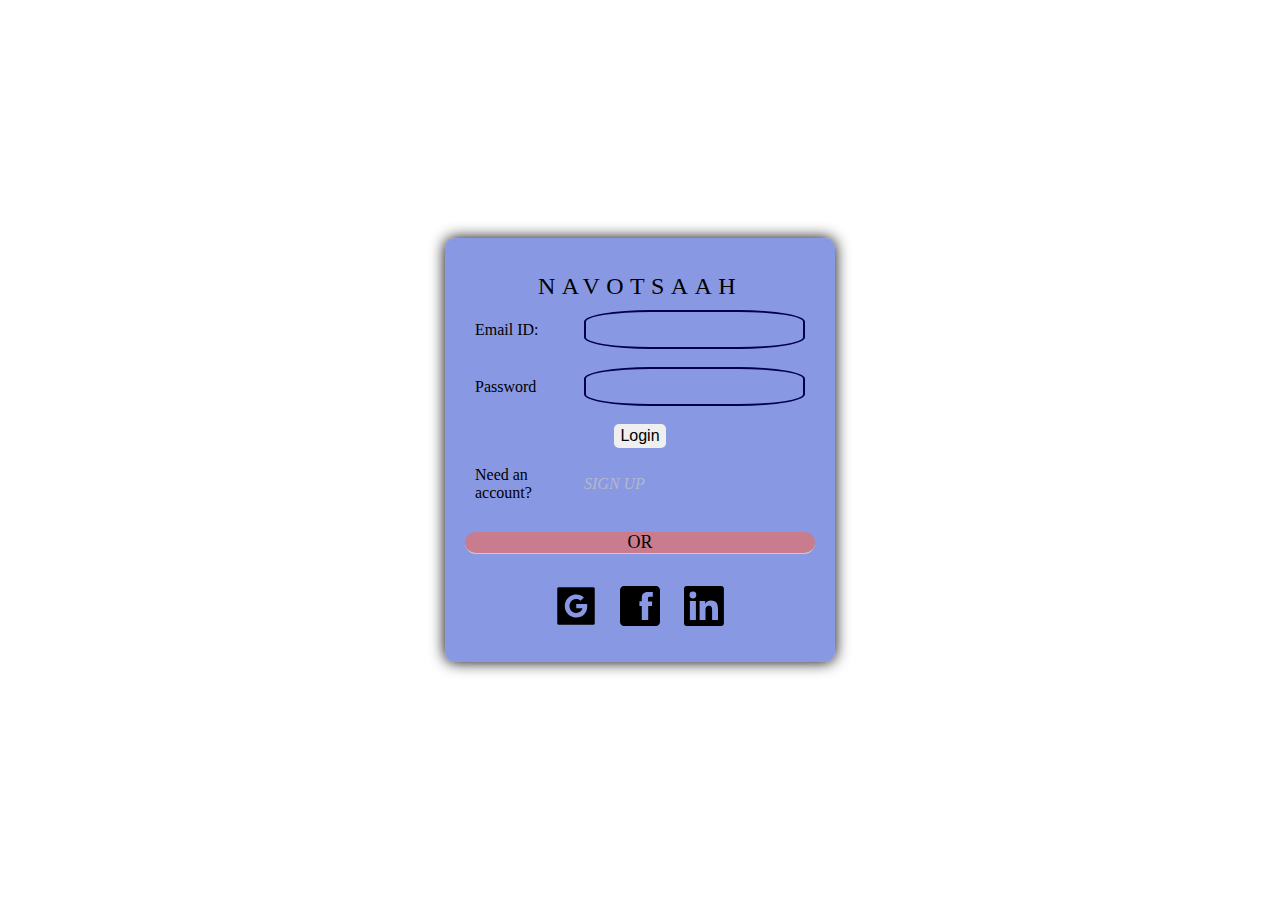
<file: login.html>
<!DOCTYPE html>
<html lang="en">
  <head>
    <meta charset="UTF-8" />
    <meta name="viewport" content="width=device-width, initial-scale=1.0" />
    <link rel="stylesheet" href="login.css" />
    <title>LOGIN...</title>
  </head>
  <body>
    <div class="outerbox">
      <table>
        <caption>NAVOTSAAH</caption>
        <tr>
          <td>
            <label for="email">Email ID:</label>
          </td>
          <td><input type="email" value="" id="email" /></td>
        </tr>
        <tr>
          <td>
            <label for="password">Password</label>
          </td>
          <td>
            <input type="password" id="password" />
          </td>
        </tr>
        <tr>
          <td class="lgnbtn" colspan="2"><button> <a href="index.html">Login</a></button></td>
        </tr>
        <tr>
          <td>Need an account?</td>
          <td><a href="sign_in.html" class="sgn">SIGN UP</a></td>
        </tr>
      </table>
      <div class="or">OR</div>
      <div class="slmdia">
        <div> <a href="https://accounts.google.com/InteractiveLogin/signinchooser?elo=1&flowEntry=ServiceLogin&flowName=GlifWebSignIn&ifkv=ASKXGp3tSAG5Rg03PMMQIYwy_Zi-9BVhtE_L-aRMxzqbTmEJ6L5gSJVHIG3QALelfUJlFUmHmahnZw&theme=glif"><img class="ggl_logo" src="img/google-square-svgrepo-com.svg" alt=""></a></div>
        <div> <a href="https://www.facebook.com/index.php?next=https%3A%2F%2Fwww.facebook.com%2Fstories%2Fcreate"><img class="fb_logo" src="img/facebook-svgrepo-com.svg" alt=""></a></div>
        <div> <a href="https://www.bing.com/ck/a?!&&p=78740b929d1b72cdJmltdHM9MTcwMzg5NDQwMCZpZ3VpZD0zNzMzZjJmMC0yOTY4LTY0ODktMTE4Ni1lM2FjMjgzMjY1ZTcmaW5zaWQ9NTQxNw&ptn=3&ver=2&hsh=3&fclid=3733f2f0-2968-6489-1186-e3ac283265e7&psq=linkedlogin+page&u=a1aHR0cHM6Ly93d3cubGlua2VkaW4uY29tL2xvZ2luLw&ntb=1"><img class="ln_logo" src="img/linkedin-svgrepo-com.svg" alt=""></a></div>
      </div>
    </div>
  </body>
</html>
</file>
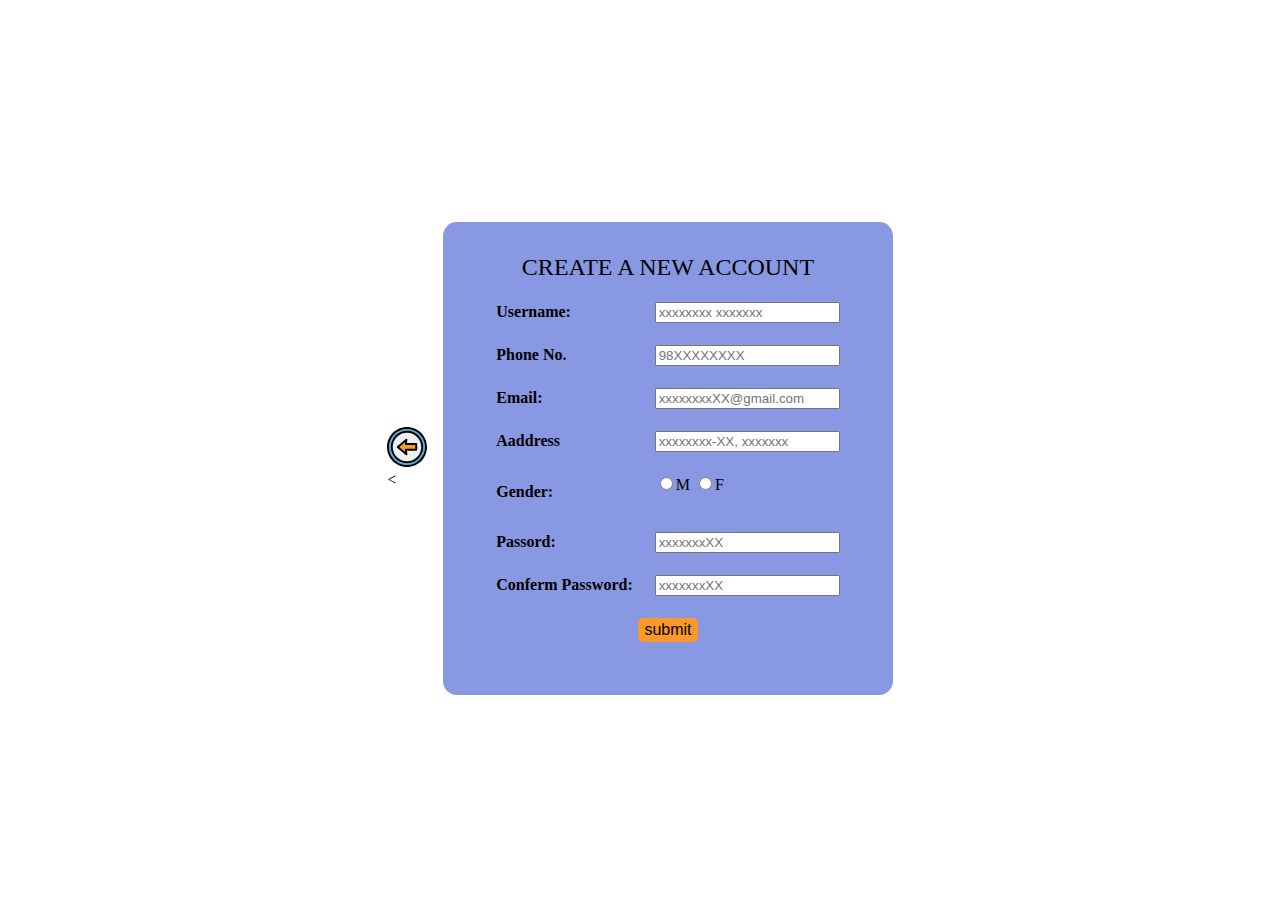
<file: sign_in.html>
<!DOCTYPE html>
<html lang="en">
<head>
    <meta charset="UTF-8">
    <meta name="viewport" content="width=device-width, initial-scale=1.0">
    <link rel="stylesheet" href="sign_in.css">
    <title>SIGN UP....</title>
</head>
<div class="hdr">
    <header><a href="login.html"><img src="img/back-svgrepo-com.svg" ></a></header>
<</div> <br>
<body>
    <div class="container">
        <table>
            <form action="" method="">
                <caption>CREATE A NEW ACCOUNT</caption>
              <tr>
                <td>       
                 <label for="name">Username:</label> 
                </td>
                 <td>
                    <input type="text" placeholder="xxxxxxxx xxxxxxx" id="name"/>
                 </td>
              </tr>
                <tr>
                    <td>
                      <label for="number">Phone No.</label>
                    </td>
                    <td>
                     <input type="number" placeholder="98XXXXXXXX" id="number"/>
                    </td>
                </tr>
                  <tr><td><label for="email">Email:</label> </td>
                  <td> <input type="text" placeholder="xxxxxxxxXX@gmail.com" id="email"/>
                  </td>
                </tr>
                <tr>
                    <td>
                    <label for="address">Aaddress</label></td>
                    <td><input type="text" placeholder="xxxxxxxx-XX, xxxxxxx"></td>
                  </tr>
                  <td><label for="gender">Gender: </label></td>
                  <td>         
                   <input type="radio" name="Gender"value="Male" id="id1">M 
                  <input type="radio" name="Gender" value="female" id="id2">F</p></p>
                </td>
                <tr>
                    <td>
                        <label for="password"> Passord:</label>
                    </td>
                    <td>
                        <input type="password"  placeholder="xxxxxxxXX" id="password">
                    </td>
                </tr>
                <tr>
                    <td>
                        <label for="cpassword">Conferm Password:</label>
                    </td>
                    <td>
                        <input type="password" placeholder="xxxxxxxXX" id="cpassword">
                    </td>
                </tr>
                <tr><td align="center" colspan="2">  <button>submit</button></td>
            </form>
          </table> 
    </div>
</body>
</html>
</file>
<file: login.css>
.lgnbtn {
    text-align: center; 


}
button{
    border-radius: 3rem;
    height: 1.5rem;
}
body {
    display: flex;
    justify-content: center;
    align-items: center;
    height: 100vh;
    margin: 0;
    background-image: url(https://wallpaperaccess.com/full/2153948.png);
    background-size: cover;
}

.outerbox {
    width: 350px;
    padding: 20px;
    border-radius: 10px;
    box-shadow: 0 0 15px rgba(0, 0, 0,100);
    background-color: rgba(20, 50, 200, 0.5);
    
}
table {
    margin-top: 15px; 
  }
  
  td {
    padding: 8px;
  }
  label{
    font-family: cursive;
  }
  caption{
    font-size: x-large;
    font-family:fantasy;
    letter-spacing: .4rem;
  }
  a{
    text-decoration: none;
    color: rgb(0, 0, 0);
  }
  .ggl_logo , .fb_logo  , .ln_logo{
    width:3rem;
    padding: 0.5rem;
    
    
  }
  .slmdia {
    display: flex;
    justify-content: center;


  }
  .or {
    text-align: center;
    background-color:rgba(255, 99, 71, 0.541);
    border-radius: 5rem;
    font-size: large;
    font-family: fantasy;
    border-bottom: 1px solid #ccc;
    margin: 20px 0;
  }
  button { 
    font-size: 16px; ;
    text-decoration: none;
    cursor: pointer;
    border: 0px solid #090d0f;
    border-radius: 5px;
    background: linear-gradient( 50deg ,6#208d4ec5, rgb(165, 121, 1));
    transition: transform 0.4s ease-in-out, color 0.4s ease-in-out;
  }
  button:hover {
    transform: scale(1.1);
    background: linear-gradient( 50deg ,#ff5e00c5,red);
    color: #ffffff;
    font-weight: bold;
  }
.sgn{
  color: #b1b8cc ;
  font-style: italic;
}
a img {
  width: 40px;
  height: auto;
  transition: transform 0.3s ease-in-out;
}
a:hover img {
  transform: scale(1.2);
}
table input{
  position: relative;
  background: transparent;
  border-radius: 30%;
  padding: 10px 20px;
   border: 2px solid rgb(0, 0, 75);
}
</file>
<file: sign_in.css>
.container{
    background-color: rgba(20, 50, 200, 0.5);
    
    padding: 2rem;
    border-radius: 3%;
}
body {
    display: flex;
    justify-content: center;
    align-items: center;
    height: 100vh;
    background-image: url(https://wallpaperaccess.com/full/2153948.png);
    background-size: cover;
}
.cratacc{
    padding: 0.5rem;
    text-align: center;
    color: blanchedalmond;
}
label{
    font-weight:500;
    color: rgb(0, 0, 0);
    font-family: cursive;
    font-weight: bold;
}
table{ 
    border-spacing: 20px;

}
button{
    border-radius: 3rem;
    height: 1.5rem;
}
h3{
    font-family: 'Trebuchet MS', 'Lucida Sans Unicode', 'Lucida Grande', 'Lucida Sans', Arial, sans-serif;
}
caption{
    font-size: x-large;
    font-family:fantasy;
}
.hdr{
    padding-right: 1rem;
}
a img {
    width: 40px;
    height: auto;
    transition: transform 0.3s ease-in-out;
  }
  a:hover img {
    transform: scale(1.5);
  }
button { 
    font-size: 16px; ;
    text-decoration: none;
    cursor: pointer;
    border: 0px solid #090d0f;
    border-radius: 5px;
    background-color: #fa992a;
    transition: transform 0.4s ease-in-out, color 0.4s ease-in-out;
  }
  button:hover {
    transform: scale(1.2);
    background-color: #ff0095c5;

    color: #ffffff;
    font-weight: bolder;
    
  }
</file>
